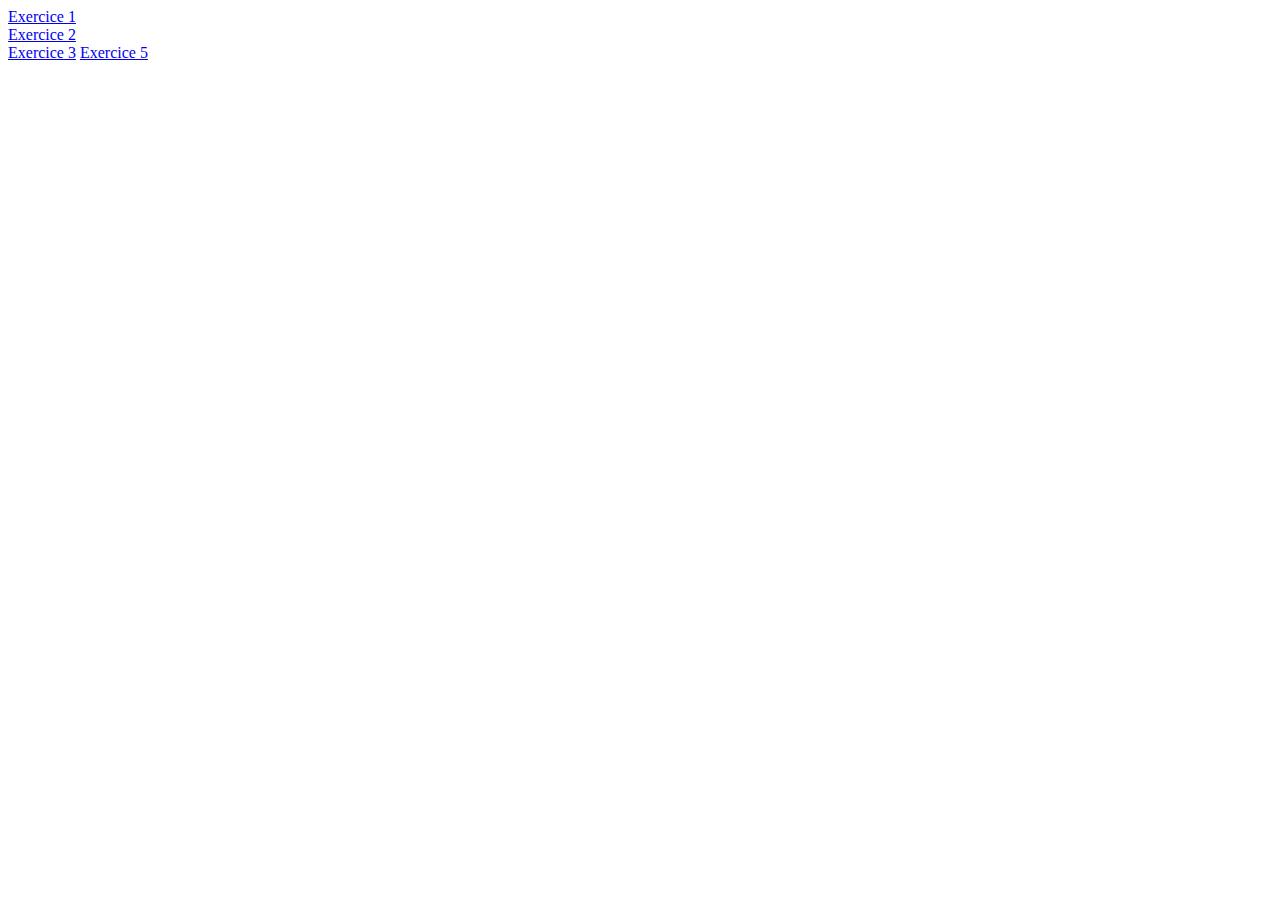
<file: index.html>
<HTML>
    <head>

    </head>
    <body>
        <a href="C:\Web\exo1.html">Exercice 1</a><br>
        <a href="C:\Web\exo2.html">Exercice 2</a><br>
        <a href="C:\Web\tableau1.html">Exercice 3</a>
        <a href="C:\Web\ExoCss_1.html">Exercice 5</a>
    </body>
</HTML>
</file>
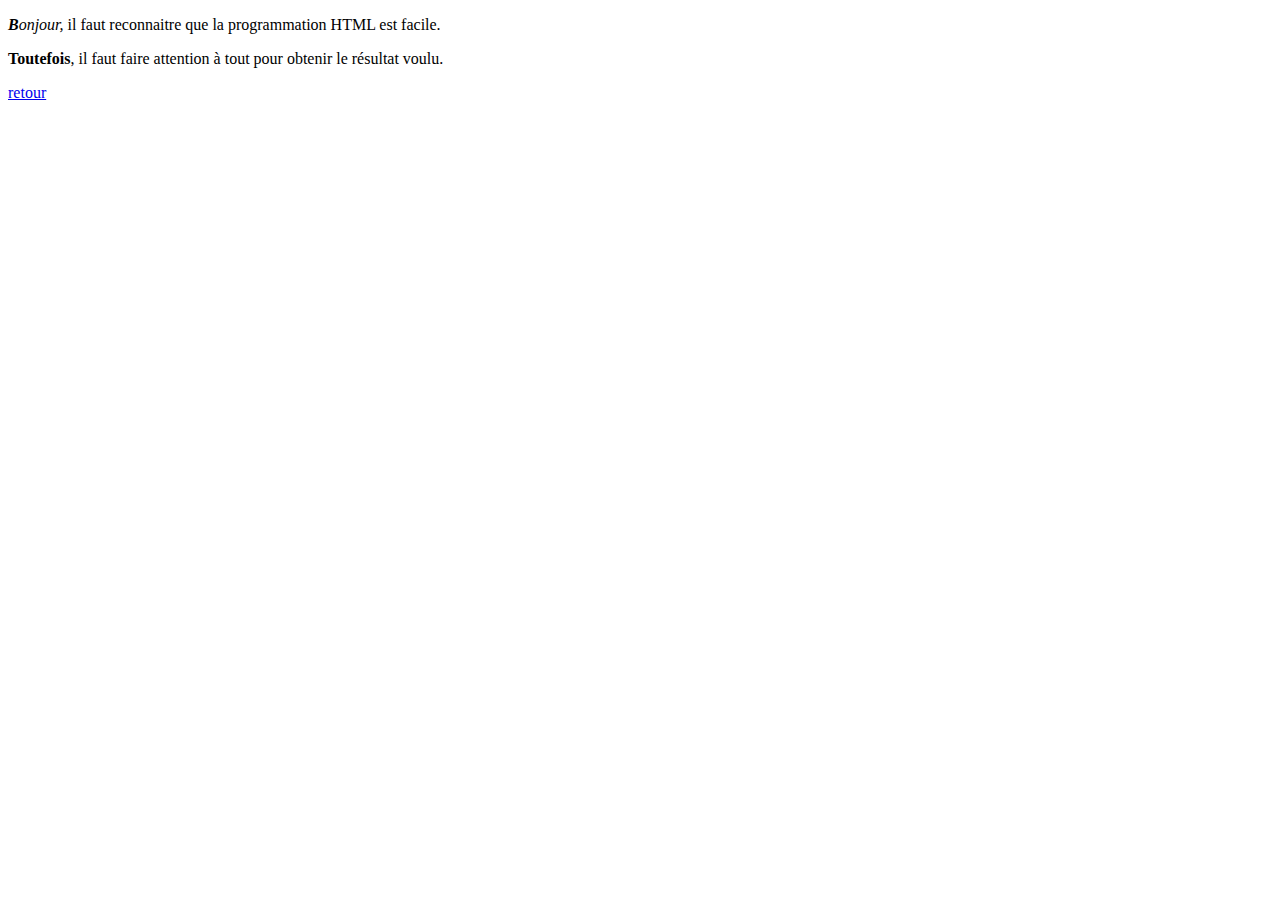
<file: exo1.html>
<!DOCTYPE html>
<html lang="en">
<head>
    <meta charset="UTF-8">
    <meta name="viewport" content="width=device-width, initial-scale=1.0">
    <meta http-equiv="X-UA-Compatible" content="ie=edge">
    <title>Document</title>
</head>
    <p>
        <i>
                <b>B</b>onjour,
    </i>
            il faut reconnaitre que la programmation HTML est facile.</p> 
                
   

    <p><B>Toutefois</B>, il faut faire attention à tout pour obtenir le résultat voulu.</p>
    <a href="file:///C:/Web/index.html">retour</a>
    
</body>
</html>
</file>
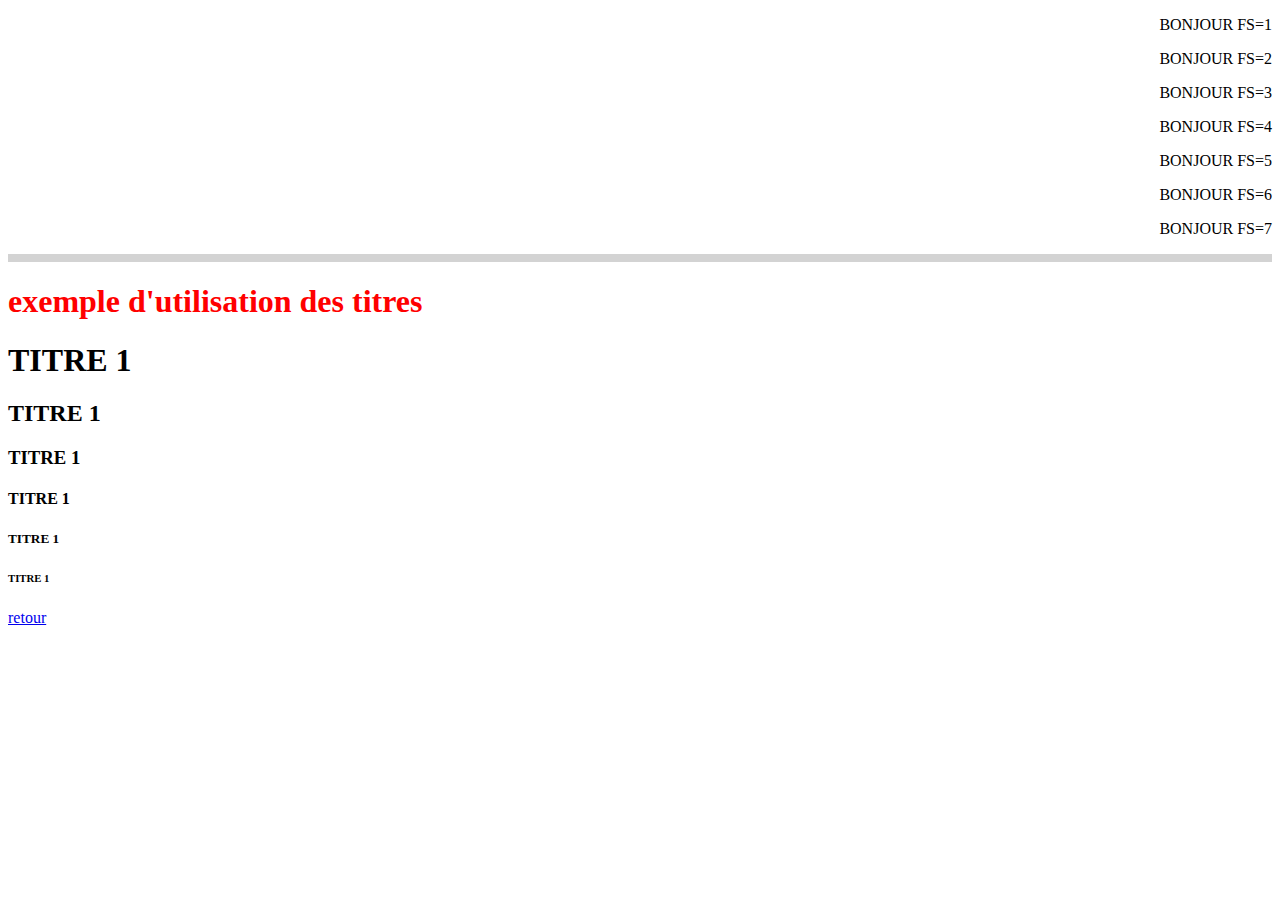
<file: exo2.html>
<!DOCTYPE html>
<html lang="en">
<head>
    <meta charset="UTF-8">
    <meta name="viewport" content="width=device-width, initial-scale=1.0">
    <meta http-equiv="X-UA-Compatible" content="ie=edge">
    <title>Document</title>
</head>
<body>
    <div align="right"> 
        <p>BONJOUR FS=1</p>       
        <p>BONJOUR FS=2</p>
        <p>BONJOUR FS=3</p>
        <p>BONJOUR FS=4</p>
        <p>BONJOUR FS=5</p>
        <p>BONJOUR FS=6</p>
        <p>BONJOUR FS=7</p>
    </div>
    <hr align="center"size=8 witch="50%"color="#D3D3D3">
    <h1><font color="red">exemple d'utilisation des titres</font></h1>
        <h1>TITRE 1</h1>
        <h2>TITRE 1</h2>
        <h3>TITRE 1</h3>
        <h4>TITRE 1</h4>
        <h5>TITRE 1</h5>
        <h6>TITRE 1</h6>
        <a href="file:///C:/Web/index.html">retour</a>

       
      
</body>
</html>
</file>
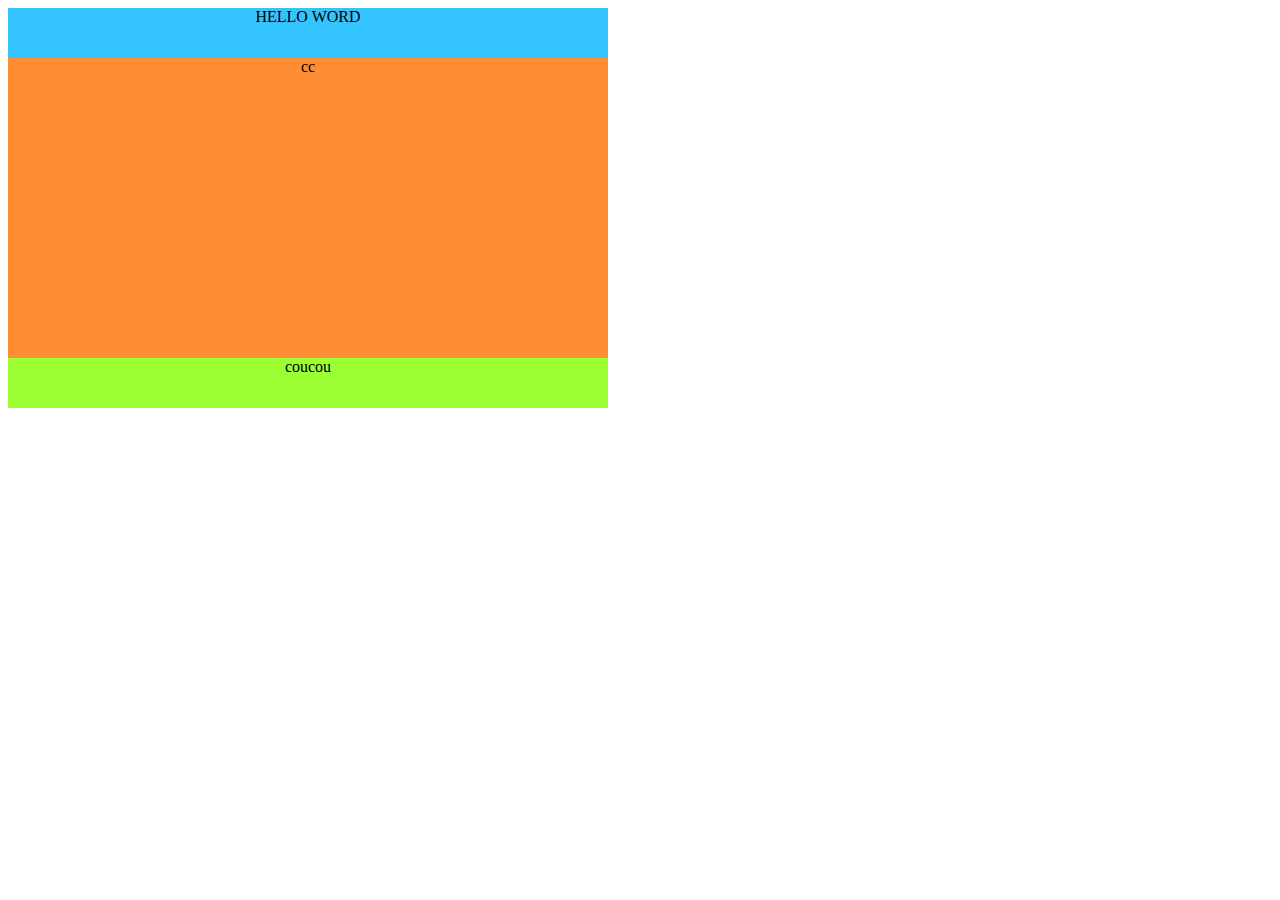
<file: ExoCss_1.html>
<!DOCTYPE html>
<html lang="en">
<head>
    <meta charset="UTF-8">
    <meta name="viewport" content="width=device-width, initial-scale=1.0">
    <meta http-equiv="X-UA-Compatible" content="ie=edge">
    <title>EXO1 CSS</title>
    <link rel="stylesheet" href="style.css">
</head>
<body>
    <div class="entete">
        HELLO WORD
    </div>
    <div class="corps">
       cc
    </div>
    <div class="footer">
        coucou
    </div>    
</body>
</html>
</file>
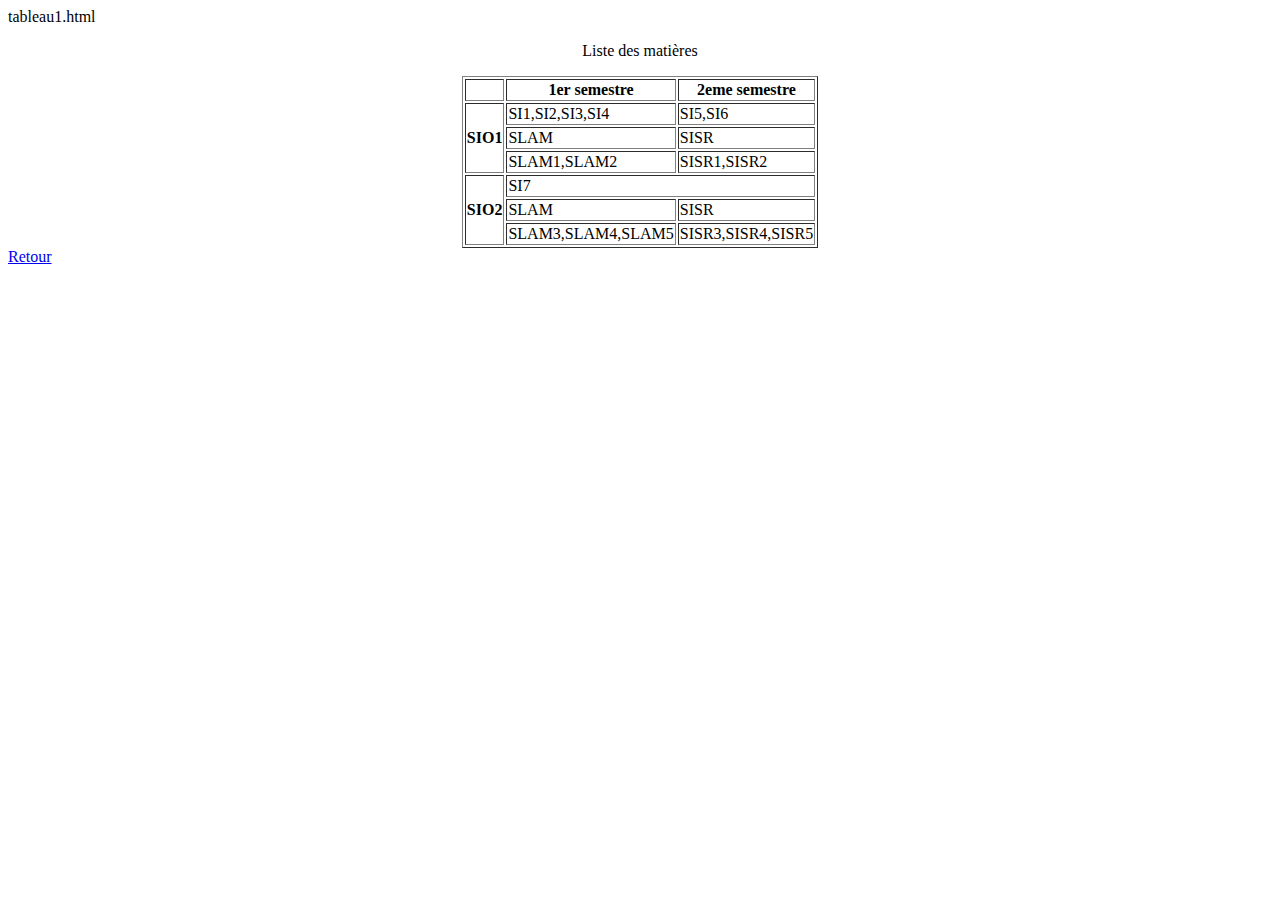
<file: tableau1.html>
tableau1.html
<!DOCTYPE html>
<html lang="en">
<head>
    <meta charset="UTF-8">
    <meta name="viewport" content="width=device-width, initial-scale=1.0">
    <meta http-equiv="X-UA-Compatible" content="ie=edge">
    <title>Document</title>
</head>
<body><p align="center">Liste des matières</p>
    <table border align="center">
        <tr>
            <th>&nbsp;</th>
            <th>1er semestre</th>
            <th>2eme semestre</th>
        </tr>
        <tr>
            <th rowspan=3>SIO1</th>
            <td>SI1,SI2,SI3,SI4</td>
            <td>SI5,SI6</td>
        </tr>
        <tr>
            <td>SLAM</td>
            <td>SISR</td>
        </tr>
        <tr>
            <td>SLAM1,SLAM2</td>
            <td>SISR1,SISR2</td>
        </tr>
        <tr>
            <th rowspan=3>SIO2</th>
            <td colspan=2>SI7</td>
        </tr>
        <tr>
            <td>SLAM</td>
            <td>SISR</td>
        </tr>
        <tr>
            <td>SLAM3,SLAM4,SLAM5</td>
            <td>SISR3,SISR4,SISR5</td>
        </tr>
    </table>
    <a href="C:\Web\index.html">Retour</a><br>
    
</body>
</html>
</file>
<file: style.css>
div{text-align: center;
}
.entete{
    background-color: #33C4FF;
    height: 50px;
    width: 600px;

}
.corps{
    background-color: #FF8D33;
    height: 300px;
    width: 600px;
}
.footer{
    background-color:#9CFF33;
    height: 50px;
    width: 600px;
}
</file>
